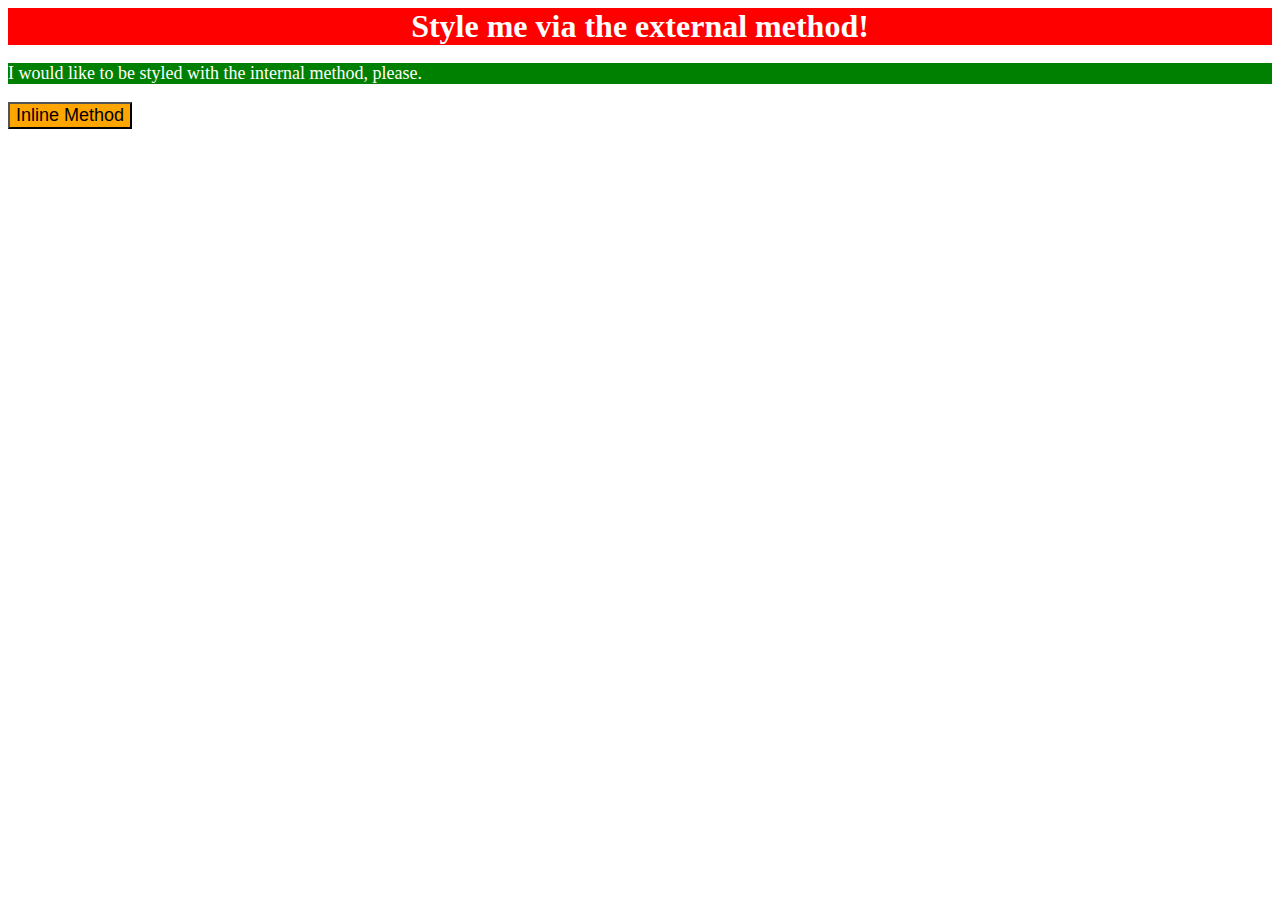
<file: foundations/01-css-methods/index.html>
<!DOCTYPE html>
<html lang="en">
<head>
  <meta charset="UTF-8">
  <meta http-equiv="X-UA-Compatible" content="IE=edge">
  <meta name="viewport" content="width=device-width, initial-scale=1.0">
  <title>Methods for Adding CSS</title>
  <style>
    p{
      background-color: green;
      color: white;
      font-size: 18px;
    }
    button{
      background-color: orange;
      font-size: 18px;
    }
  </style>
  <link rel="stylesheet" href="style.css">
</head>
<body>
  <div>Style me via the external method!</div>
  <p>I would like to be styled with the internal method, please.</p>
  <button>Inline Method</button>
</body>
</html>
</file>
<file: foundations/01-css-methods/style.css>
div{
    background-color: red;
    font-size: 32px;
    color: white;
    font-weight: bold;
    text-align: center;
}
</file>
